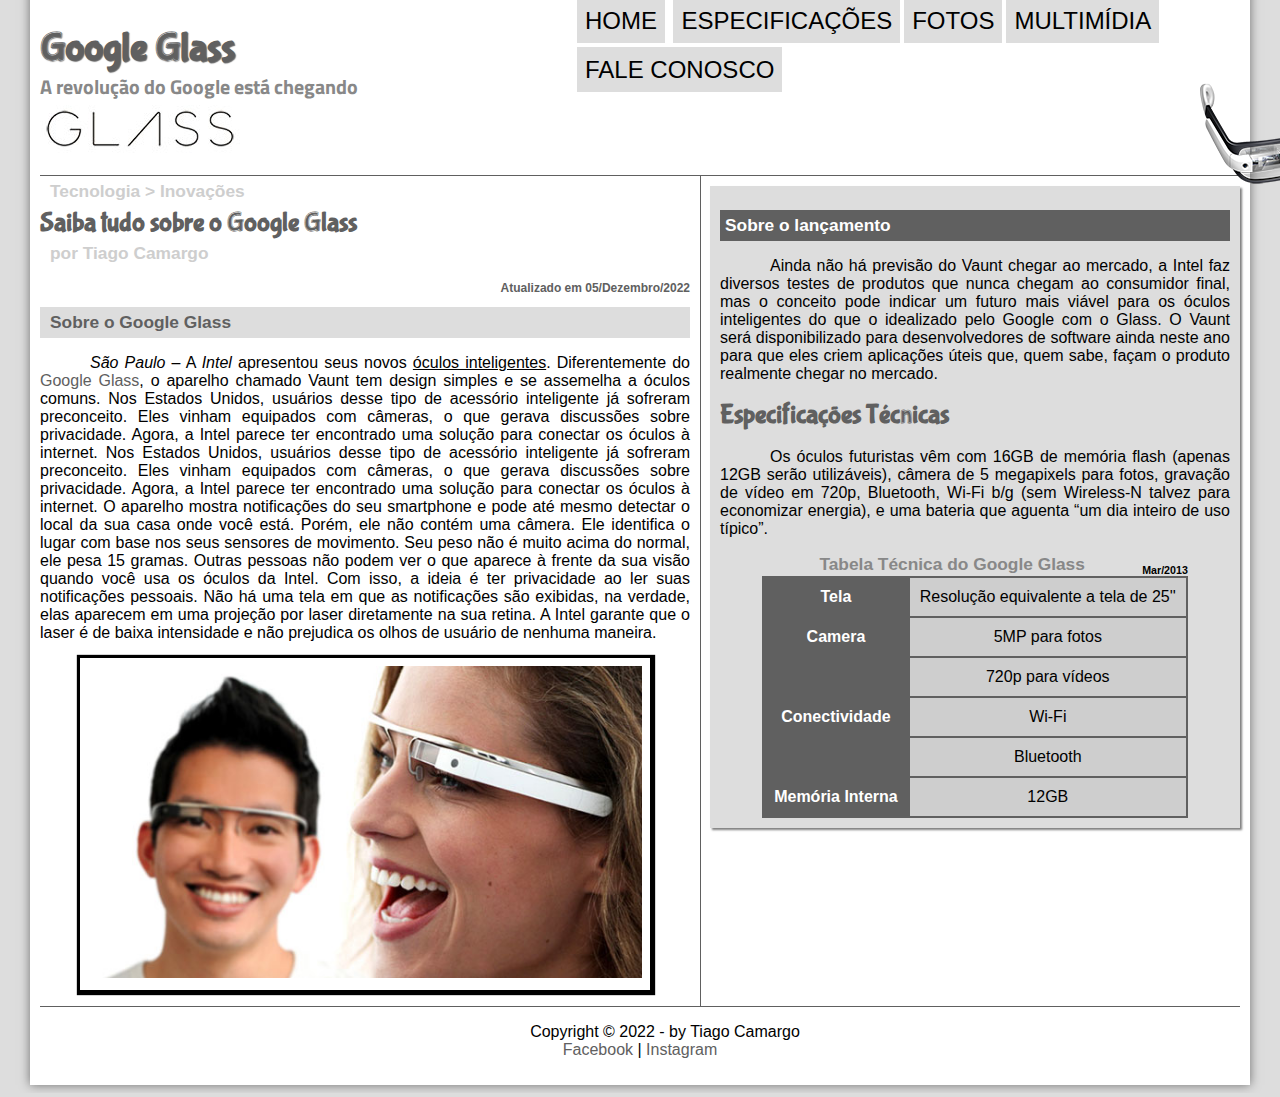
<file: index.html>
<!DOCTYPE html>
<html lang="pt-br">
<head>
    <meta charset="UTF-8">
    <meta http-equiv="X-UA-Compatible" content="IE=edge">
    <meta name="viewport" content="width=device-width, initial-scale=1.0">
    <link rel="stylesheet" href="./styles.css">
    <title>Tudo sobre o Google Glass</title>
   
</head>
<script language="javascript" src="./funcoes.js"></script>
<body>
        <div id="interface">
            <header id="cabecalho">
              <hgroup>
                 <h1>Google Glass</h1>
                 <h2>A revolução do Google está chegando</h2>  
              </hgroup>
            <img id="icone" src="./img/glass-oculos-preto-peq.png"/>
            
            <nav id="menu">
                <h1>Menu Principal</h1>
                <ul type="disc">
                    <li onmouseover="mudaFoto('./img/home.png')" onmouseout="mudaFoto('./img/glass-oculos-preto-peq.png')"><a class="link-ul">Home</a></li>
                    <li onmouseover="mudaFoto('./img/especificacoes.png')" onmouseout="mudaFoto('./img/glass-oculos-preto-peq.png')"><a href="http://127.0.0.1:5500/specs.html" class="link-ul">Especificações</a>
                    <li onmouseover="mudaFoto('./img/fotos.png')" onmouseout="mudaFoto('./img/glass-oculos-preto-peq.png')"><a href="http://127.0.0.1:5500/fotos.html" class="link-ul">Fotos</a>
                    <li onmouseover="mudaFoto('./img/multimidia.png')" onmouseout="mudaFoto('./img/glass-oculos-preto-peq.png')"><a href="http://127.0.0.1:5500/multimidia.html" class="link-ul">Multimídia</a>
                    <li onmouseover="mudaFoto('./img/fale-conosco.png')" onmouseout="mudaFoto('./img/glass-oculos-preto-peq.png')"><a href="http://127.0.0.1:5500/fale-conosco.html" class="link-ul">Fale conosco</a>
                </ul>
            </nav>
            
        
            </header>

        <section id="corpo">
        <article id="noticia-principal">
            <header id="cabecalho-artigo">
            <hgroup>
                <h2>Tecnologia >&nbsp;Inovações</h2>
                <h1>Saiba tudo sobre o Google Glass</h1>
                <h2>por Tiago Camargo</h2>
                <h3 class="direita">Atualizado em 05/Dezembro/2022</h3>
            </hgroup>
            </header>


            <h2 style="text-align: left;">Sobre o Google Glass </h2>
            <p><em>São Paulo</em> – A <i>Intel</i> apresentou seus novos <span style="text-decoration: underline;">óculos inteligentes</span>. Diferentemente do <a href="https://www.google.com/glass/start/" target="_blank">Google Glass</a>, o aparelho chamado Vaunt tem design simples e se assemelha a óculos comuns.&shy; Nos Estados Unidos, usuários desse tipo de acessório inteligente já sofreram preconceito.&shy; Eles vinham equipados com câmeras, o que gerava discussões sobre privacidade.&shy; Agora, a Intel parece ter encontrado uma solução para conectar os óculos à internet.&shy; Nos Estados Unidos, usuários desse tipo de acessório inteligente já sofreram preconceito.&shy; Eles vinham equipados com câmeras, o que gerava discussões sobre privacidade.&shy; Agora, a Intel parece ter encontrado uma solução para conectar os óculos à internet. O aparelho mostra notificações do seu smartphone e pode até mesmo detectar o local da sua casa onde você está.&shy; Porém, ele não contém uma câmera. Ele identifica o lugar com base nos seus sensores de movimento. Seu peso não é muito acima do normal, ele pesa 15 gramas.
                Outras pessoas não podem ver o que aparece à frente da sua visão quando você usa os óculos da Intel. Com isso, a ideia é ter privacidade ao ler suas notificações pessoais. Não há uma tela em que as notificações são exibidas, na verdade, elas aparecem em uma projeção por laser diretamente na sua retina. A Intel garante que o laser é de baixa intensidade e não prejudica os olhos de usuário de nenhuma maneira.</p>
            
            <figure class="foto-legenda">
                <img src="./img/glass-quadro-homem-mulher.jpg">
                <figcaption>
                    <h3>Google Glass</h3>
                    <p>Uma nova maneira de ver o mundo.</p>
                </figcaption>
            </figure>
        </article>   
        </section>
        <aside id="lateral">
            <h2>Sobre o lançamento</h2>   
            <p>Ainda não há previsão do Vaunt chegar ao mercado, a Intel faz diversos testes de produtos que nunca chegam ao consumidor final, mas o conceito pode indicar um futuro mais viável para os óculos inteligentes do que o idealizado pelo Google com o Glass. O Vaunt será disponibilizado para desenvolvedores de software ainda neste ano para que eles criem aplicações úteis que, quem sabe, façam o produto realmente chegar no mercado.</p>
            <h1>Especificações Técnicas</h1>
            <p>Os óculos futuristas vêm com 16GB de memória flash (apenas 12GB serão utilizáveis​), câmera de 5 megapixels para fotos, gravação de vídeo em 720p, Bluetooth, Wi-Fi b/g (sem Wireless-N talvez para economizar energia), e uma bateria que aguenta “um dia inteiro de uso típico”.</p>
            <table id="tabelaspec">
                <caption>Tabela Técnica do Google Glass <span>Mar/2013</span></caption>
                    
                    <tr><td class="ce">Tela</td><td class="cd">Resolução equivalente a tela de 25''</td></tr>
                    <tr><td rowspan="2" class="ce">Camera</td><td class="cd">5MP para fotos</td></tr>
                    <tr><td class="cd">720p para vídeos</td></tr>
                    <tr><td rowspan="2" class="ce">Conectividade</td><td class="cd">Wi-Fi</td></tr>
                    <tr><td class="cd">Bluetooth</td></tr>
                    <tr><td class="ce">Memória Interna</td><td class="cd">12GB</td></tr>
    
            </table>
        </aside>
        <footer id="rodape">
            <p>Copyright &copy; 2022 - by Tiago Camargo<br><a href="https://www.facebook.com/tiago.rochacamargo.82" target="_blank">Facebook</a> | 
            <a href="https://www.instagram.com/tiago.camargo82/" target="_blank">Instagram</a></p>
        </footer>
    </div>
    
</body>
</html>
</file>
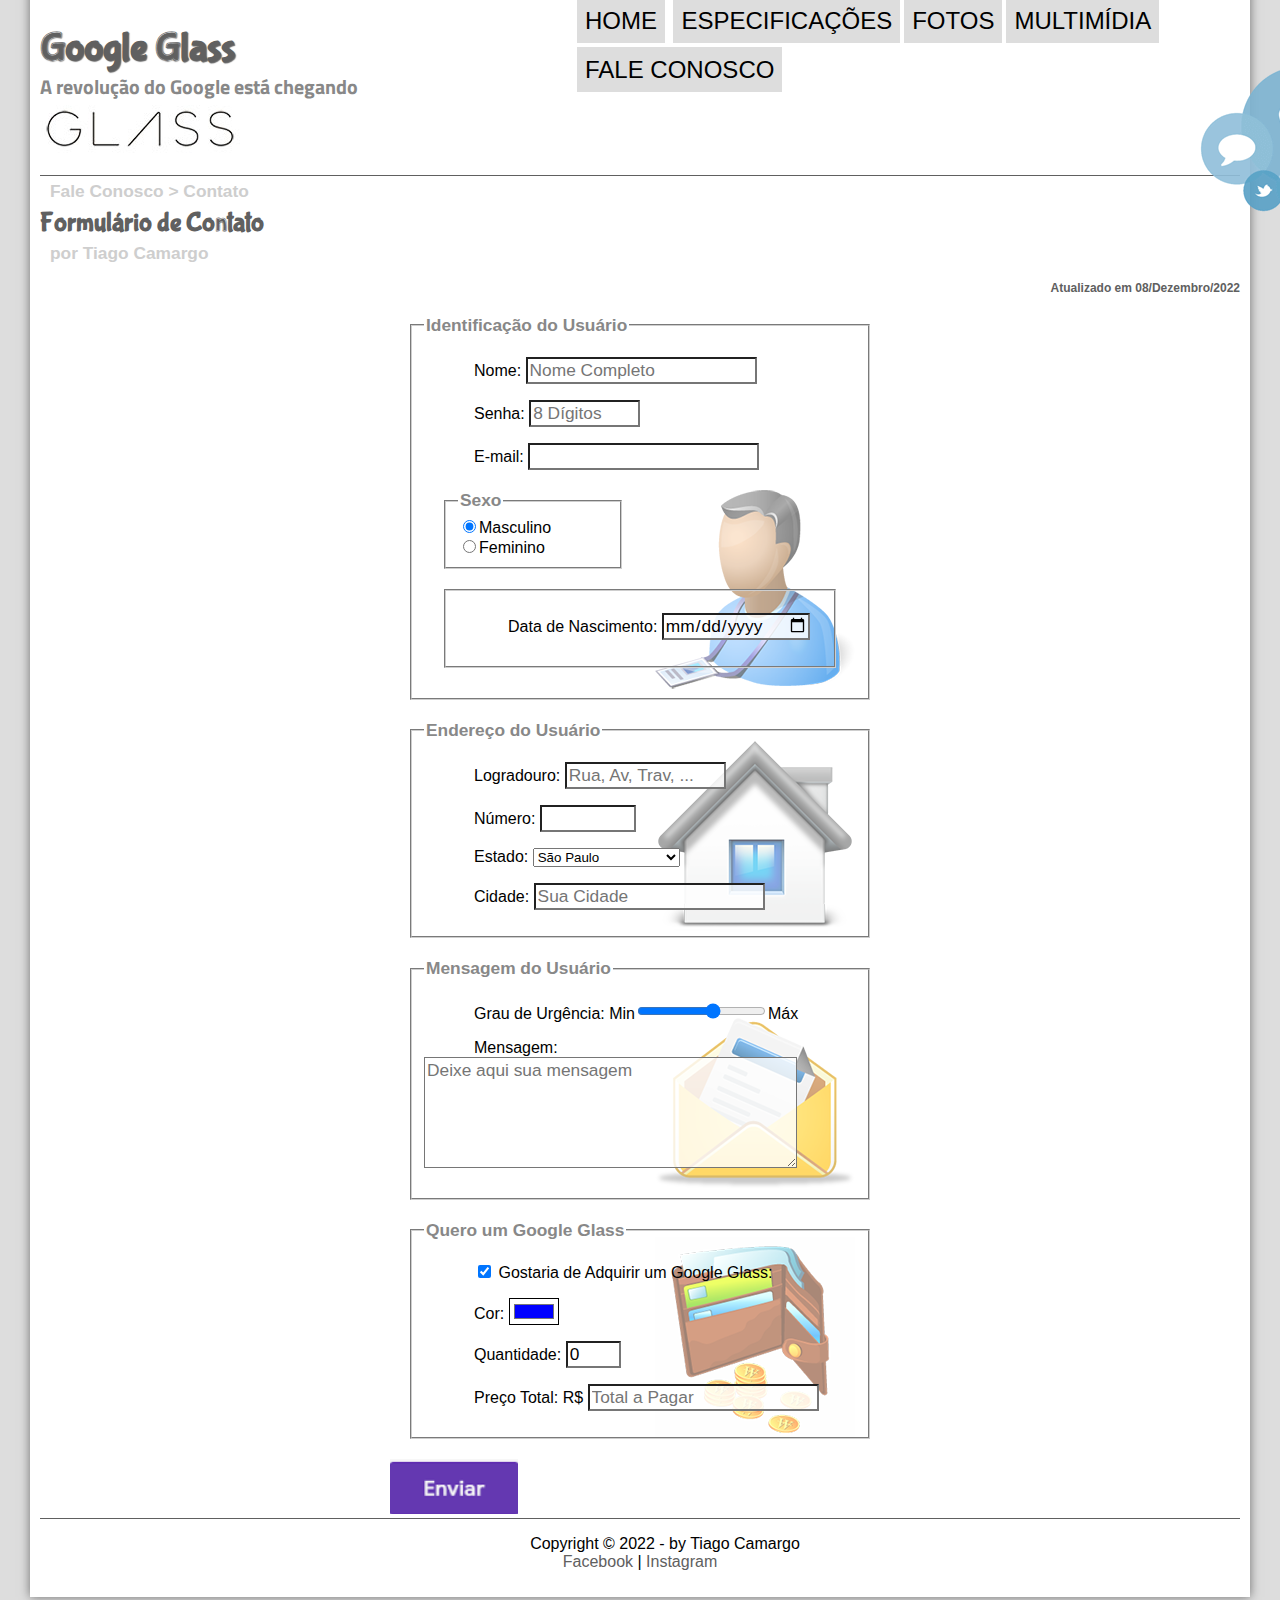
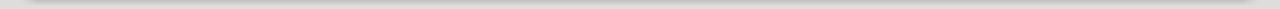
<file: fale-conosco.html>
<!DOCTYPE html>
<html lang="pt-br">
<head>
    <meta charset="UTF-8">
    <meta http-equiv="X-UA-Compatible" content="IE=edge">
    <meta name="viewport" content="width=device-width, initial-scale=1.0">
    <link rel="stylesheet" href="./styles.css">
    <link rel="stylesheet" href="./form.css">
    <title>Tudo sobre o Google Glass</title>
   
</head>
<script language="javascript" src="./funcoes.js"></script>
<script>
    function calc_total() {
        var qtd = parseInt(document.getElementById('cQtd').value);
        tot = qtd * 1500;
        document.getElementById('cTot').value = tot;
    }
</script>
<body>
        <div id="interface">
            <header id="cabecalho">
              <hgroup>
                 <h1>Google Glass</h1>
                 <h2>A revolução do Google está chegando</h2>  
              </hgroup>
            <img id="icone" src="./img/fale-conosco.png"/>
            
            <nav id="menu">
                <h1>Menu Principal</h1>
                <ul type="disc">
                    <li onmouseover="mudaFoto('./img/home.png')" onmouseout="mudaFoto('./img/fale-conosco.png')"><a href="http://127.0.0.1:5500/index.html" class="link-ul">Home</a></li>
                    <li onmouseover="mudaFoto('./img/especificacoes.png')" onmouseout="mudaFoto('./img/fale-conosco.png')"><a href="http://127.0.0.1:5500/specs.html" class="link-ul">Especificações</a>
                    <li onmouseover="mudaFoto('./img/fotos.png')" onmouseout="mudaFoto('./img/fale-conosco.png')"><a href="http://127.0.0.1:5500/fotos.html" class="link-ul">Fotos</a>
                    <li onmouseover="mudaFoto('./img/multimidia.png')" onmouseout="mudaFoto('./img/fale-conosco.png')"><a class="link-ul">Multimídia</a>
                    <li onmouseover="mudaFoto('./img/fale-conosco.png')" onmouseout="mudaFoto('./img/fale-conosco.png')"><a class="link-ul">Fale conosco</a>
                </ul>
            </nav>
            </header>
            <section id="corpofull">
                <article id="noticia-principal">
                    <header id="cabecalho-artigo">
                        <hgroup>
                            <h2>Fale Conosco > Contato</h2>
                            <h1>Formulário de Contato</h1>
                            <h2>por Tiago Camargo</h2>
                            <h3 class="direita">Atualizado em 08/Dezembro/2022</h3>
            
                        </hgroup>
                    </header>
                    <form  method="post" id="fContato" action="mailto: rctiago13@gmail.com" oninput="calc_total();">
                        <fieldset id="usuario"><legend>Identificação do Usuário</legend>
                            <p><label for="cNome">Nome:</label>
                            <input type="text" name="tNome" id="cNome" size="20" maxlength="30" placeholder="Nome Completo"></p> 
                            <p><label for="cSenha">Senha:</label>
                            <input type="password" name="tSenha" id="cSenha" size="8" maxlength="8" placeholder="8 Dígitos"></p> 
                            <p><label for="cMail">E-mail:</label>
                            <input type="email" name="tMail" id="cMail" size="20" maxlength="40"/></p>
                           
                            <fieldset id="sexo"><legend>Sexo</legend>
                               <input type="radio" name="tSexo" id="cMasc" checked/><label for="cMasc">Masculino</label><br>
                               <input type="radio" name="tSexo" id="cFem"/><label for="cFem">Feminino</label>
                            </fieldset>  
                            <fieldset>
                                <p><label for="cNasc">Data de Nascimento:</label>
                                <input type="date" name="tNasc" id="cNasc"></p>
                            </fieldset>
                            
                    
                       </fieldset>
            
                       <fieldset id="endereco"><legend>Endereço do Usuário</legend>
                           
                            <p><label for="cRua">Logradouro: </label>
                            <input type="text" name="tRua" id="cRua" size="13" maxlength="80" placeholder="Rua, Av, Trav, ..."></p> 
                            <p><label for="cNum">Número:</label>
                            <input type="number" name="tNum" id="cNum" min="0" max="99999"/>
                            
                            <p><label for="cEst">Estado:</label>
                            <select name="tEst" id="cEst">
                               <optgroup label="Região Sudeste">
                                    <option value="RJ">Rio de Janeiro</option>
                                    <option value="SP" selected>São Paulo</option>
                                    <option value="MG">Minas Gerais</option>
                               </optgroup>

                               <optgroup label="Região Sul">
                                    <option value="PR">Paraná</option>
                                    <option value="SC">Santa Catarina</option>
                                    <option value="RS">Rio Grande do Sul</option>
                               </optgroup>
                                
                            </select></p>
                            <p><label for="cCid">Cidade: </label><input type="text" name="tCid" id="CCid" maxlength="40" size="20" placeholder="Sua Cidade" list="cidades"></p>
                            <datalist id="cidades">
                                <option value="Rio de Janeiro"></option>
                                <option value="Nova Iguaçu"></option>
                                <option value="Niterói"></option>
                                <option value="Belford Roxo"></option>
                            </datalist>
                        </fieldset>

                       <fieldset id="mensagem"><legend>Mensagem do Usuário</legend> 
                            <p><label for="cUrg">Grau de Urgência:</label>
                            Min<input type="range" name="tUrg" id="cUrg" min="0" max="10" step="2">Máx</p>
                            <p><label for="cMsg">Mensagem: </label><textarea name="tMsg" id="cMsg" cols="35" rows="5" placeholder="Deixe aqui sua mensagem"></textarea></p>
                       </fieldset>

                       <fieldset id="pedido"><legend>Quero um Google Glass</legend>
                            <p><input type="checkbox" name="tPed" id="cPed" checked>
                            <label for="cPed">Gostaria de Adquirir um Google Glass:</label></p>
                            <p><label for="cCor">Cor:</label>
                            <input type="color" name="tCor" id="cCor" value="#0000FF"></p>
                            <p><label for="cQtd">Quantidade:</label>
                            <input type="number" name="tQtd" id="cQtd" min="0" max="5" value="0"></p>
                            <p><label for="cTot">Preço Total: R$</label>
                            <input type="text" name="tTot" id="cTot" placeholder="Total a Pagar" readonly></p>
                       </fieldset>

                       <input type="image" name="tEnviar" src="./img/botao-enviar.png"> 
                    
                    </form>
              </article>
         </section>

<footer id="rodape">
    <p>Copyright &copy; 2022 - by Tiago Camargo<br><a href="https://www.facebook.com/tiago.rochacamargo.82" target="_blank">Facebook</a>  |  
    <a href="https://www.instagram.com/tiago.camargo82/" target="_blank">Instagram</a></p>
</footer>
</div>

</body>
</html>
</file>
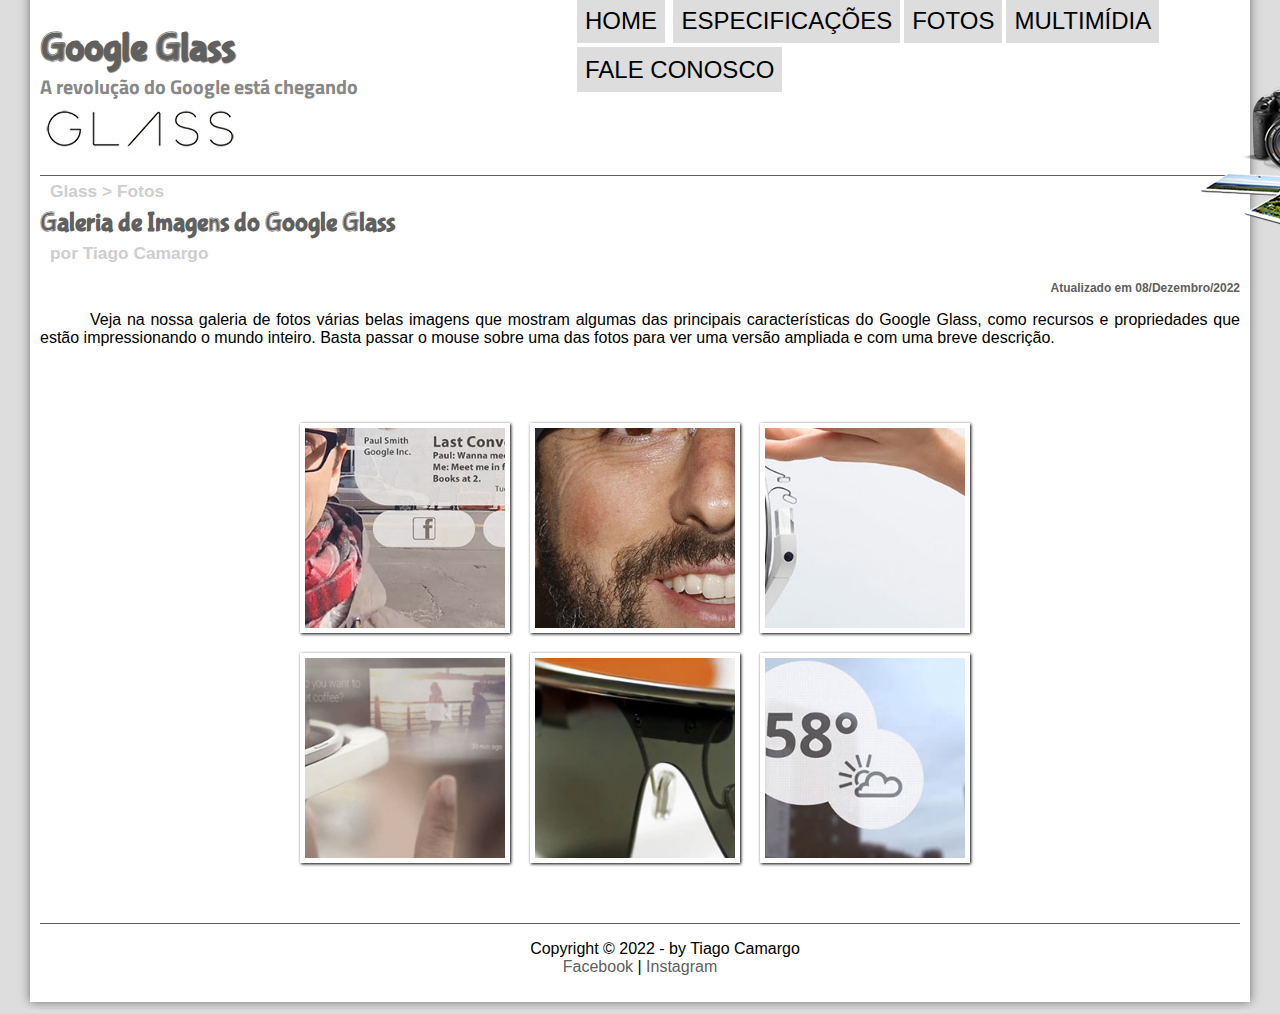
<file: fotos.html>
<!DOCTYPE html>
<html lang="pt-br">
<head>
    <meta charset="UTF-8">
    <meta http-equiv="X-UA-Compatible" content="IE=edge">
    <meta name="viewport" content="width=device-width, initial-scale=1.0">
    <link rel="stylesheet" href="./styles.css">
    <link rel="stylesheet" href="./fotos.css">
    <title>Tudo sobre o Google Glass</title>
   
</head>
<script language="javascript" src="./funcoes.js"></script>
<body>
        <div id="interface">
            <header id="cabecalho">
              <hgroup>
                 <h1>Google Glass</h1>
                 <h2>A revolução do Google está chegando</h2>  
              </hgroup>
            <img id="icone" src="./img/fotos.png"/>
            
            <nav id="menu">
                <h1>Menu Principal</h1>
                <ul type="disc">
                    <li onmouseover="mudaFoto('./img/home.png')" onmouseout="mudaFoto('./img/fotos.png')"><a href="http://127.0.0.1:5500/index.html" class="link-ul">Home</a></li>
                    <li onmouseover="mudaFoto('./img/especificacoes.png')" onmouseout="mudaFoto('./img/fotos.png')"><a href="http://127.0.0.1:5500/specs.html" class="link-ul">Especificações</a>
                    <li onmouseover="mudaFoto('./img/fotos.png')" onmouseout="mudaFoto('./img/fotos.png')"><a class="link-ul">Fotos</a>
                    <li onmouseover="mudaFoto('./img/multimidia.png')" onmouseout="mudaFoto('./img/fotos.png')"><a href="http://127.0.0.1:5500/multimidia.html" class="link-ul">Multimídia</a>
                    <li onmouseover="mudaFoto('./img/fale-conosco.png')" onmouseout="mudaFoto('./img/fotos.png')"><a href="http://127.0.0.1:5500/fale-conosco.html" class="link-ul">Fale conosco</a>
                </ul>
            </nav>
            </header>
<section id="corpofull">
    <article id="noticia-principal">
        <header id="cabecalho-artigo">
            <hgroup>
                <h2>Glass > Fotos</h2>
                <h1>Galeria de Imagens do Google Glass</h1>
                <h2>por Tiago Camargo</h2>
                <h3 class="direita">Atualizado em 08/Dezembro/2022</h3>

            </hgroup>
        </header>
        <p>Veja na nossa galeria de fotos várias belas imagens que mostram algumas das principais características do Google Glass, como recursos e propriedades que estão impressionando o mundo inteiro. Basta passar o mouse sobre uma das fotos para ver uma versão ampliada e com uma breve descrição.
            </p>

        <ul id="album-fotos">
            <li id="foto01"><span>Agenda e lembretes</span></li>
            <li id="foto02"><span>Sergey Brin usando o Glass</span></li>
            <li id="foto03"><span> Leve e compacto</span></li>
            <li id="foto04"><span>Sensação de uma tela de 50"</span></li>
            <li id="foto05"><span>Vários tipos de lente</span></li>
            <li id="foto06"><span>Informações importantes</span></li>
        </ul>
        
    </article>
</section>

<footer id="rodape">
    <p>Copyright &copy; 2022 - by Tiago Camargo<br><a href="https://www.facebook.com/tiago.rochacamargo.82" target="_blank">Facebook</a>  |  
    <a href="https://www.instagram.com/tiago.camargo82/" target="_blank">Instagram</a></p>
</footer>
</div>

</body>
</html>
</file>
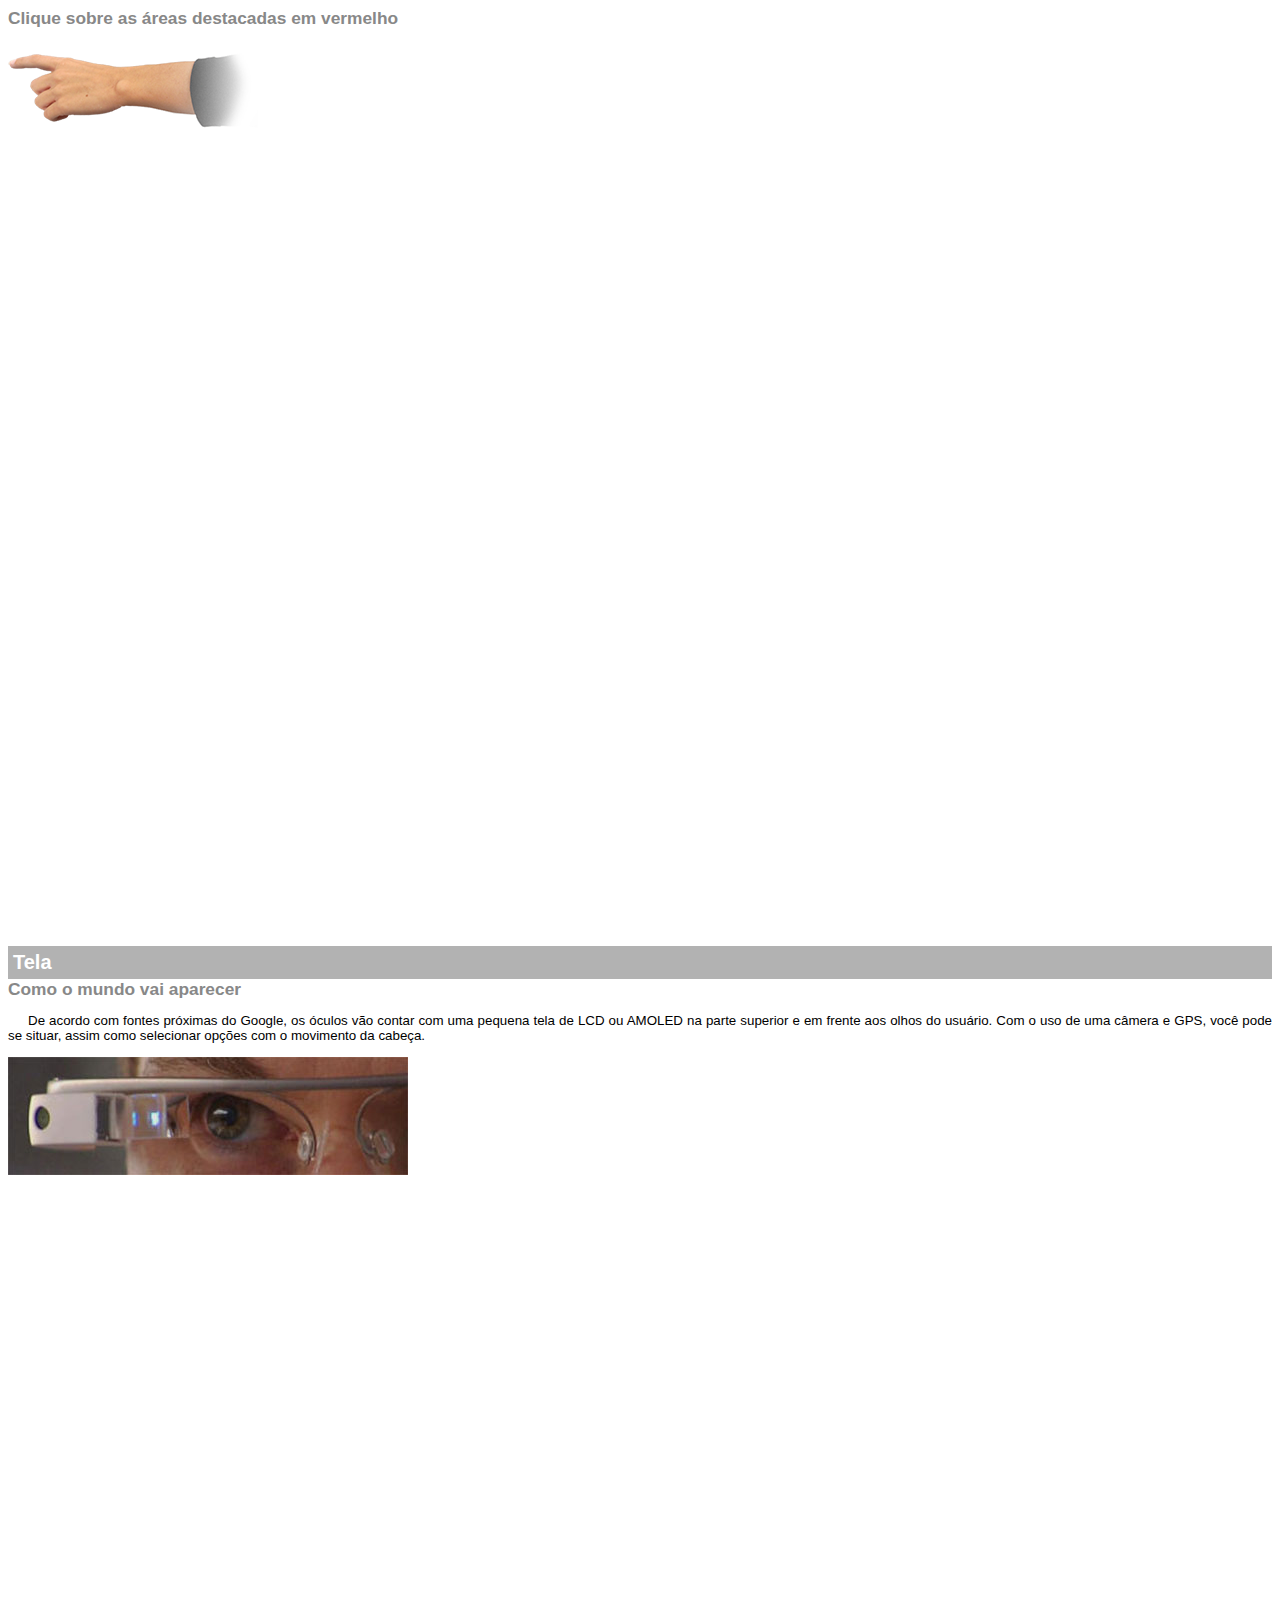
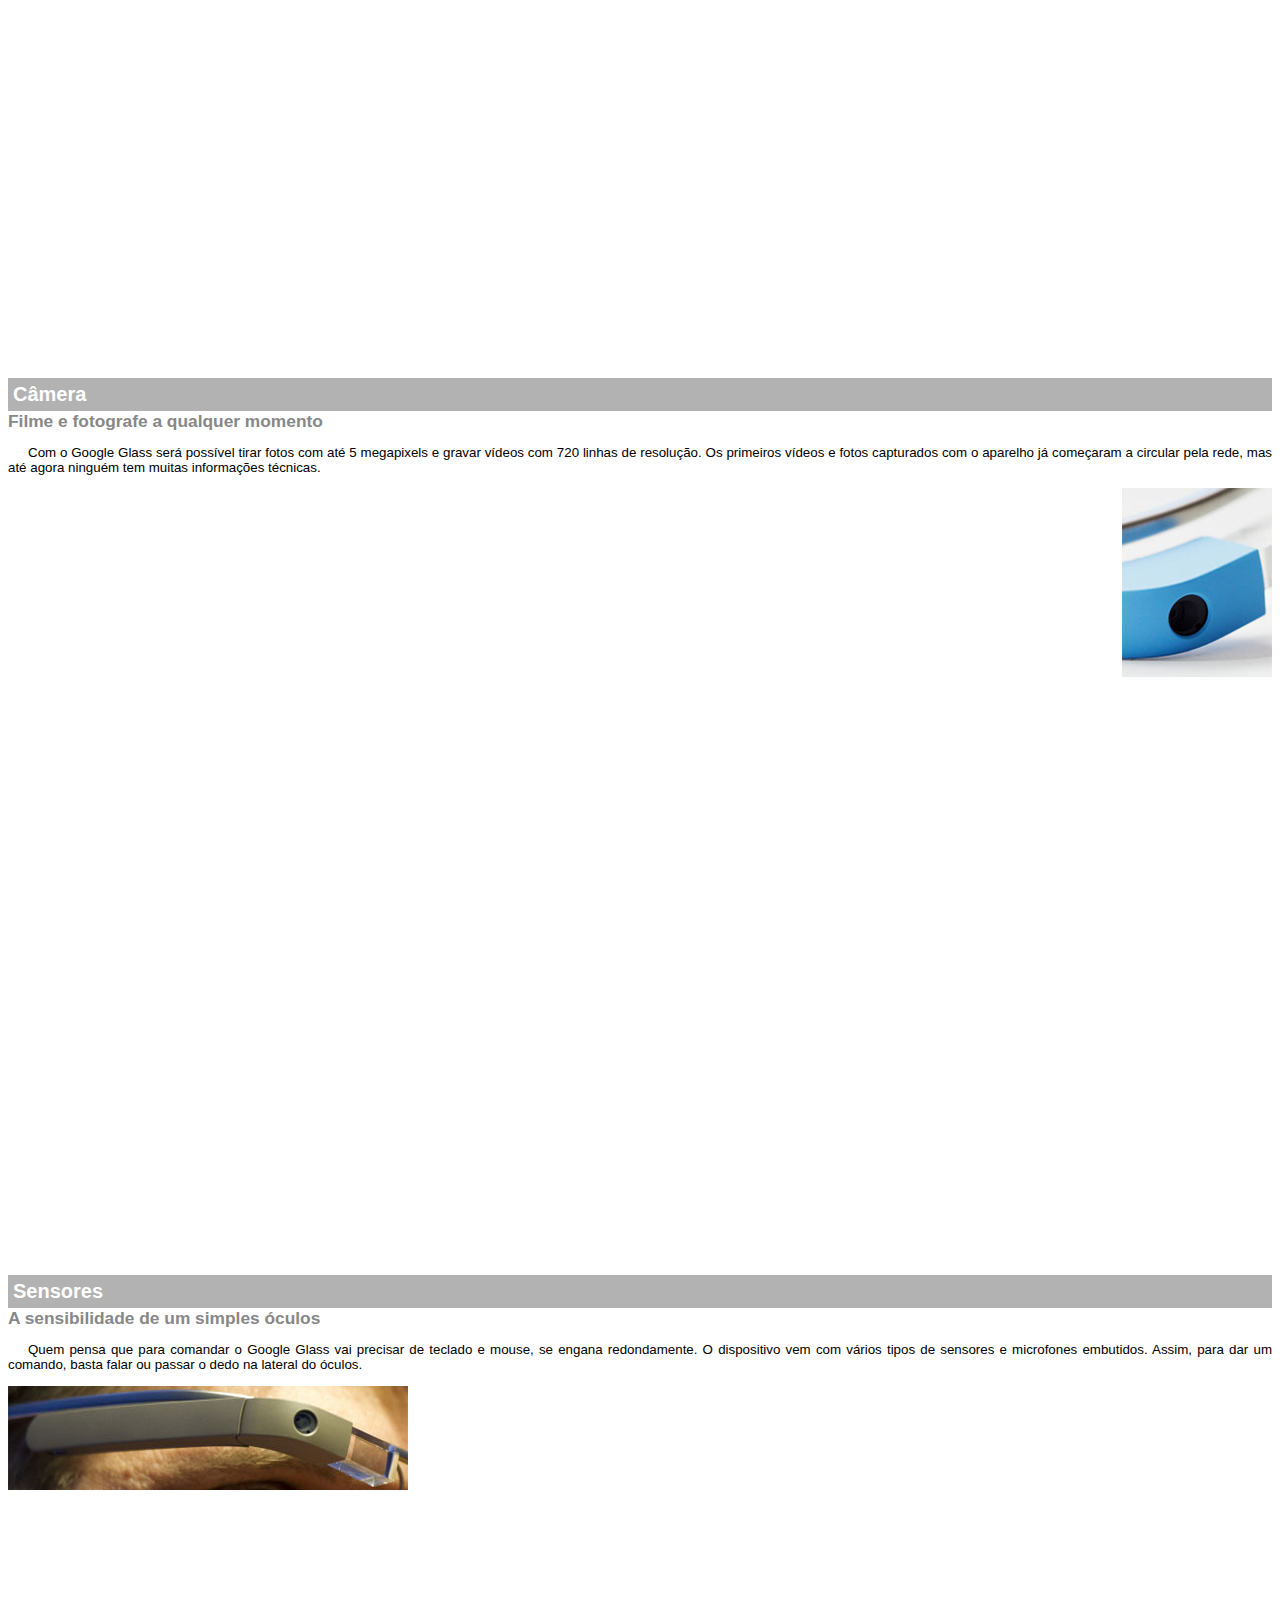
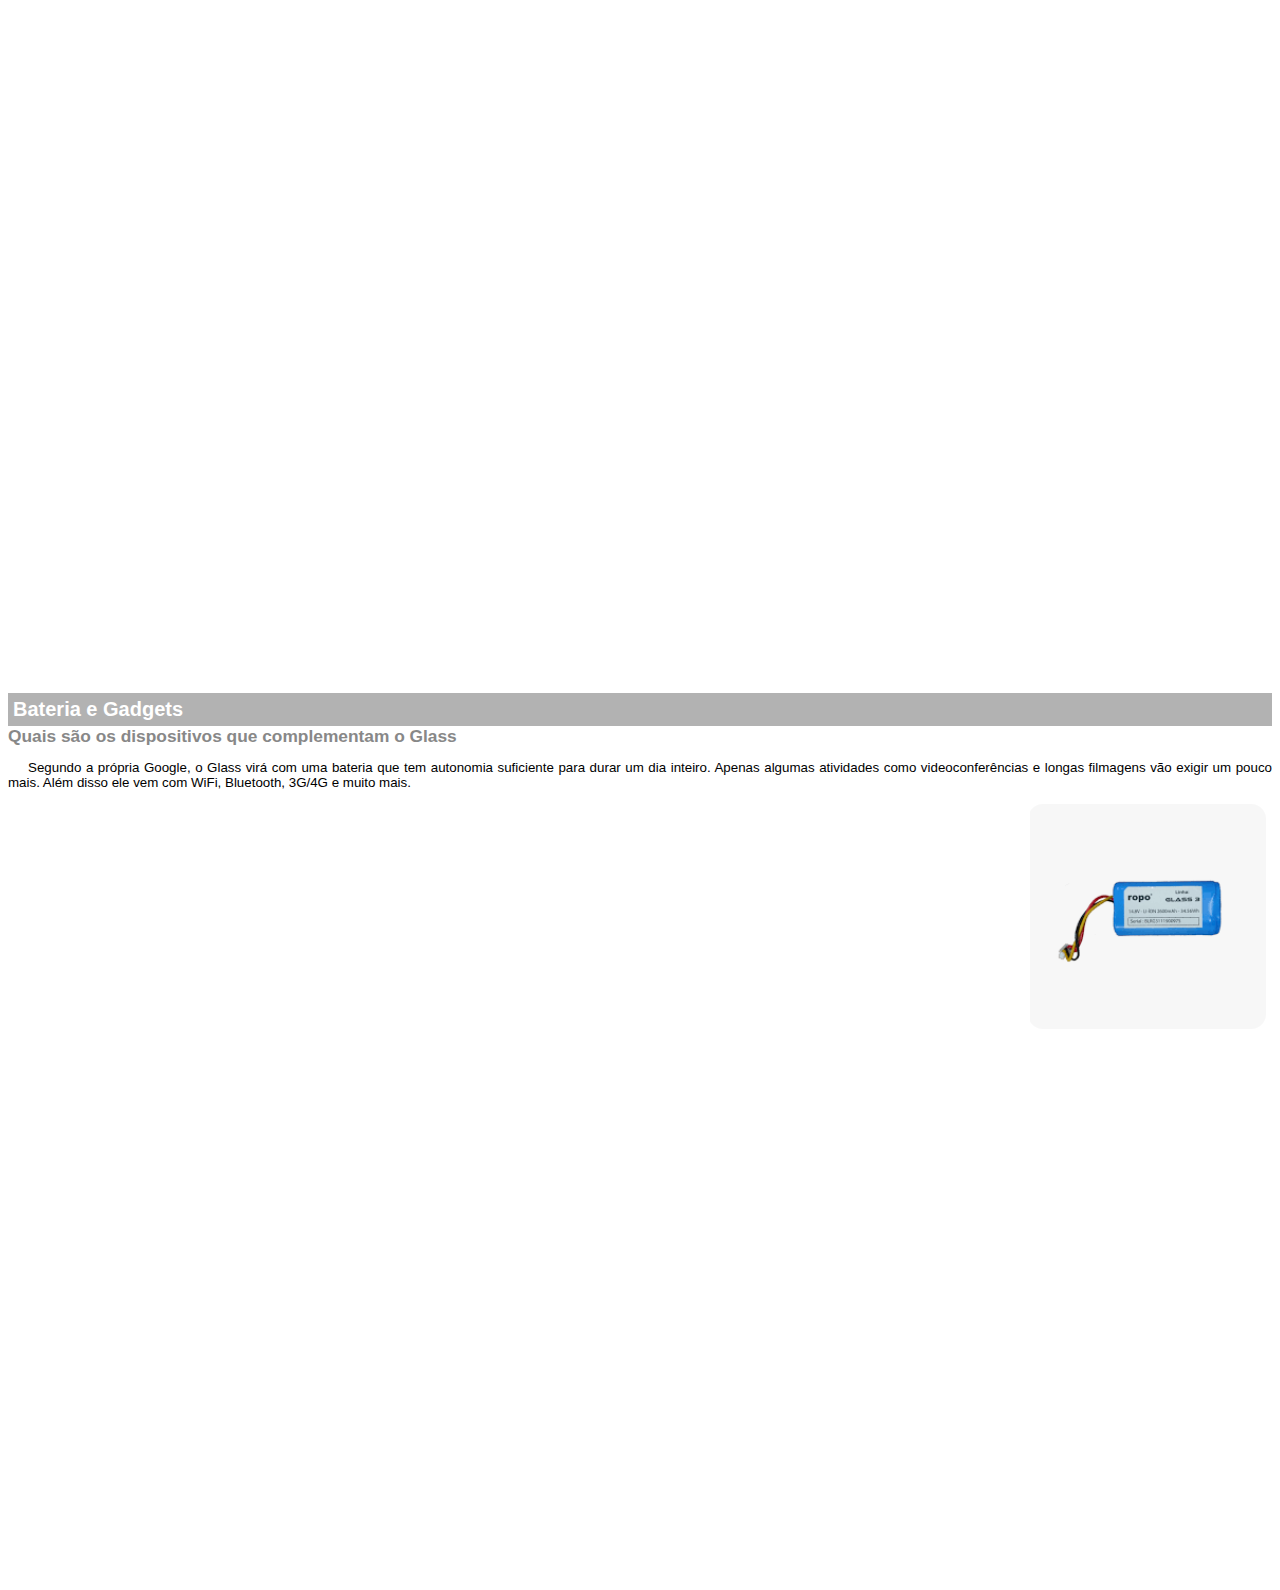
<file: google-glass.html>
<!DOCTYPE html>
<html lang="pt-br">
<head>
    <meta charset="UTF-8">
    <meta http-equiv="X-UA-Compatible" content="IE=edge">
    <meta name="viewport" content="width=device-width, initial-scale=1.0">
    <title>Informações sobre o Google Glass</title>
    <style>
        body {
            font-family: Arial;
            font-size: 10pt;
            
        }
        body::-webkit-scrollbar {
            display: none;

        }

        p {
            text-align: justify;
            text-indent: 20px;
        }
        article h1 {
            font-size: 15pt;
            color: #ffffff;
            background-color: rgba(0,0,0,.3);
            padding: 5px;
            margin: 0px;
        }
        article h2 {
            font-size: 13pt;
            color: #888888;
            margin: 0px;
        }
        article {
            margin-bottom: 800px;
        }

        img.img-dir {
            display: block;
            float: right;
            margin-left: 5px;
        }
    </style>
</head>
<body>
   <article id="topo">
    <header>
       <h2>Clique sobre as áreas destacadas em 
       vermelho</h2> 
    </header>
    <img src="./img/mao.png" alt="Mão apontando para a esquerda">

   </article> 


   <article id="tela">
    <header>
        <h1>Tela</h1>
        <h2>Como o mundo vai aparecer</h2>
    </header>
    <p>De acordo com fontes próximas do Google, os óculos 
    vão contar com uma pequena tela de LCD ou AMOLED na 
    parte superior e em frente aos olhos do usuário. Com o 
    uso de uma câmera e GPS, você pode se situar, assim como 
    selecionar opções com o movimento da cabeça.</p> 
    <img src="./img/det-tela.jpg" alt="Tela do Google Glass">
   </article>
  
   <article id="camera">
   <header>
        <h1>Câmera</h1>
        <h2> Filme e fotografe a qualquer momento</h2>
   </header>
   <p>Com o Google Glass será possível tirar fotos com até 5 
    megapixels e gravar vídeos com 720 linhas de resolução. 
    Os primeiros vídeos e fotos capturados com o aparelho já 
    começaram a circular pela rede, mas até agora ninguém tem 
    muitas informações técnicas.</p> 
    <img src="./img/det-camera.jpg" class="img-dir" alt="Câmera do Google Glass">
   </article>


  <article id="sensores">
    <header>
        <h1>Sensores</h1>
        <h2> A sensibilidade de um simples óculos</h2>
    </header>
    <p>Quem pensa que para comandar o Google Glass vai precisar 
    de teclado e mouse, se engana redondamente. O dispositivo 
    vem com vários tipos de sensores e microfones embutidos. 
    Assim, para dar um comando, basta falar ou passar o dedo 
    na lateral do óculos.</p>
    <img src="./img/det-touch.jpg" alt="Sensores do Gloogle Glass">
   </article>


   <article id="gadgets">
    <header>
        <h1> Bateria e Gadgets</h1>
        <h2> Quais são os dispositivos que complementam o Glass</h2>
    </header>
    <p>Segundo a própria Google, o Glass virá com uma bateria que 
    tem autonomia suficiente para durar um dia inteiro. Apenas algumas 
    atividades como videoconferências e longas filmagens vão exigir um 
    pouco mais. Além disso ele vem com WiFi, Bluetooth, 3G/4G e muito mais.</p>
    <img src="./img/bateria.png" class="img-dir" alt="Bateria e Gadget do Google Glass">
   </article>
</body>
</html>
</file>
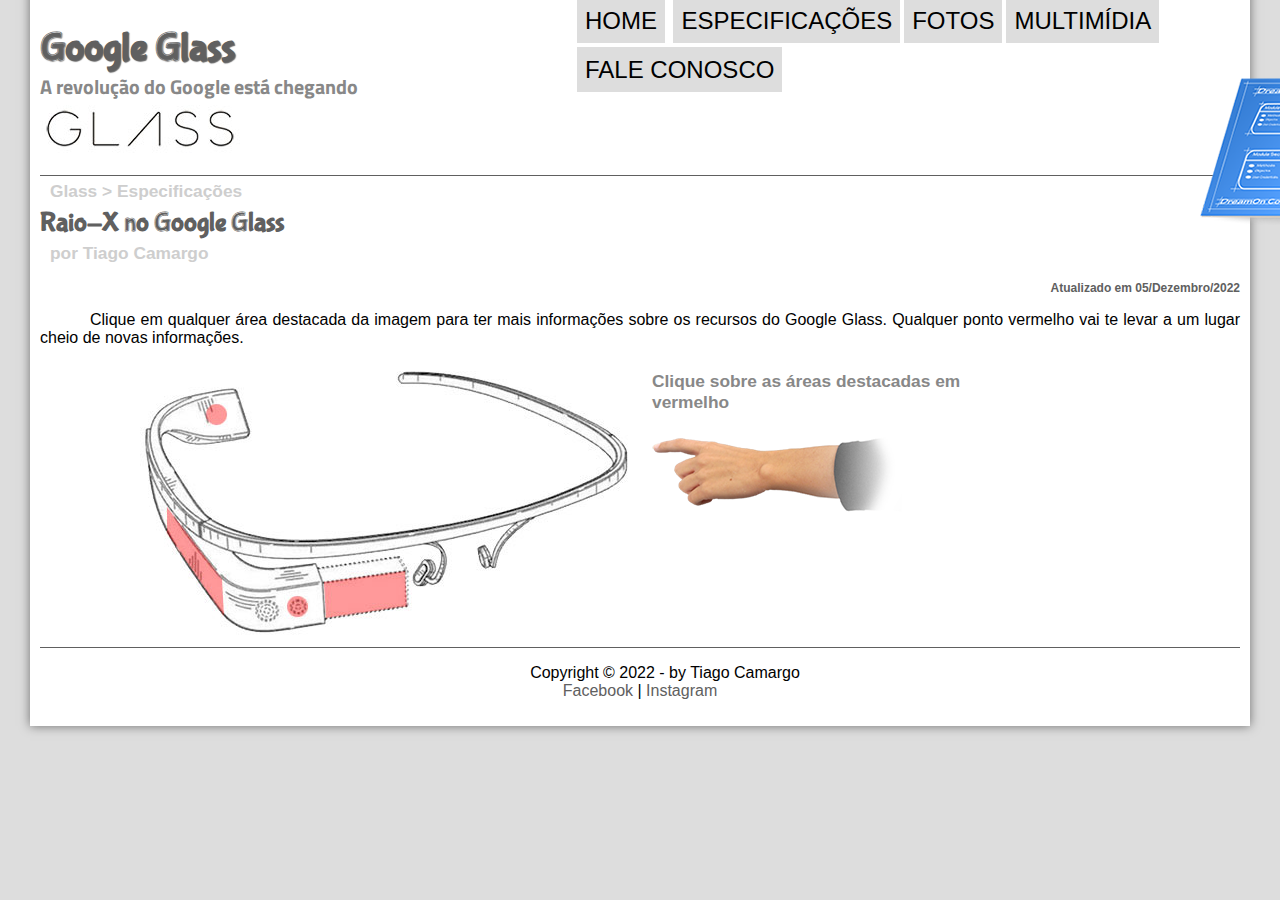
<file: specs.html>
<!DOCTYPE html>
<html lang="pt-br">
<head>
    <meta charset="UTF-8">
    <meta http-equiv="X-UA-Compatible" content="IE=edge">
    <meta name="viewport" content="width=device-width, initial-scale=1.0">
    <link rel="stylesheet" href="./styles.css">
    <link rel="stylesheet" href="./specs.css">
    <title>Tudo sobre o Google Glass</title>
   
</head>
<script language="javascript" src="./funcoes.js"></script>
<body>
        <div id="interface">
            <header id="cabecalho">
              <hgroup>
                 <h1>Google Glass</h1>
                 <h2>A revolução do Google está chegando</h2>  
              </hgroup>
            <img id="icone" src="./img/especificacoes.png"/>
            
            <nav id="menu">
                <h1>Menu Principal</h1>
                <ul type="disc">
                    <li onmouseover="mudaFoto('./img/home.png')" onmouseout="mudaFoto('./img/especificacoes.png')"><a href="http://127.0.0.1:5500/index.html" class="link-ul">Home</a></li>
                    <li onmouseover="mudaFoto('./img/especificacoes.png')" onmouseout="mudaFoto('./img/especificacoes.png')"><a class="link-ul">Especificações</a>
                    <li onmouseover="mudaFoto('./img/fotos.png')" onmouseout="mudaFoto('./img/especificacoes.png')"><a href="http://127.0.0.1:5500/fotos.html" class="link-ul">Fotos</a>
                    <li onmouseover="mudaFoto('./img/multimidia.png')" onmouseout="mudaFoto('./img/especificacoes.png')"><a href="http://127.0.0.1:5500/multimidia.html" class="link-ul">Multimídia</a>
                    <li onmouseover="mudaFoto('./img/fale-conosco.png')" onmouseout="mudaFoto('./img/especificacoes.png')"><a href="http://127.0.0.1:5500/fale-conosco.html" class="link-ul">Fale conosco</a>
                </ul>
            </nav>
            </header>
<section id="corpo-full">
    <article id="noticia-principal">
        <header id="cabecalho-artigo">
        <hgroup>
            <h2>Glass > Especificações</h2>
            <h1>Raio-X no Google Glass</h1>
            <h2>por Tiago Camargo</h2>
            <h3 class="direita">Atualizado em 05/Dezembro/2022</h3>
        </hgroup>
        </header>
    
        <p>Clique em qualquer área destacada da imagem para ter mais informações sobre os recursos do Google Glass. Qualquer ponto vermelho vai te levar a um lugar cheio de novas informações.</p>
    
        <section id="conteudo">
            <img src="./img/glass-esquema-marcado.jpg" usemap="#meumapa"> 
            <map name="meumapa">
                <area shape="rect" coords="179,202,270,260" href="google-glass.html#tela" target="janela">
                <area shape="circle" coords="158,243,12" href="google-glass.html#camera" target="janela">
                <area shape="circle" coords="73,52,12" href="google-glass.html#gadgets" target="janela">
                <area shape="poly" coords="28,143,83,216,84,249,27,169" href="google-glass.html#sensores" target="janela">
            </map>
            <iframe src="google-glass.html" name="janela" id="frame-spec"></iframe>

        </section>
    
    </article>


</section>


<footer id="rodape">
    <p>Copyright &copy; 2022 - by Tiago Camargo<br><a href="https://www.facebook.com/tiago.rochacamargo.82" target="_blank">Facebook</a>  |  
    <a href="https://www.instagram.com/tiago.camargo82/" target="_blank">Instagram</a></p>
</footer>
</div>

</body>
</html>
</file>
<file: styles.css>
@charset "UTF-8";
@import url('https://fonts.googleapis.com/css2?family=Oswald&family=Titillium+Web&display=swap');
@font-face {
    font-family: 'FonteLogo';
    src: url("./fonts/bubblegum-sans-regular.otf");
}

body {
    font-family: Arial, sans-serif;
    background-color: #dddddd;
    color: rgba(0, 0, 0, 1);
}

div#interface {
    width: 1200px;
    background-color: #ffffff;
    margin: -20px auto 0px auto;
    box-shadow: 0px 0px 10px rgba(0,0,0,.5);
    padding: 10px 10px 10px 10px;
}

p {
    text-align: justify;
    text-indent: 50px;
}

a {
    color: #606060;
    text-decoration: none;
}

a:hover {
    text-decoration: underline;
}


/* Formatação cabeçalho */

header#cabecalho img#icone {
    position: absolute;
    left: 1200px;
    top: 65px;
    
}

header#cabecalho {
    border-bottom: 1px #606060 solid;
    height: 150px;
    background: url("./img/glass-logo-peq.jpg") no-repeat 0px 80px;
}

header#cabecalho h1 {
    font-family: 'FonteLogo', sans-serif;
    font-size: 30pt;
    color: #606060;
    text-shadow: 1px 1px 1px rgba(0,0,0,.6);
    padding: 0px;
    margin-bottom: 0px;
}


header#cabecalho h2 {
    font-size: 15pt;
    color: #888888;
    margin-top: 0px;
    font-family: 'Titillium Web', sans-serif;
    padding: 0px;
}


/* Formatação de imagens com legendas */


figure.foto-legenda {
    position: relative;
    border: 8px solid white;
    box-shadow: 1px 1px 1px 4px black;
}

figure.foto-legenda img {
    width: 100%;
    height: 100%;

}

figure.foto-legenda figcaption {
    opacity: 0;
    position: absolute;
    top: 0px;
    background-color: rgba(0,0,0,.3);
    color: #ffffff;
    width: 100%;
    height: 100%;
    padding: 10px;
    box-sizing: border-box;
    transition: opacity 1s;
}

figure.foto-legenda:hover figcaption {
    opacity: 1;
}

/* Formatação do Menu */



.link-ul {
    font-weight: 300;
    font-size: 24px;
    line-height: 29px;
    cursor: pointer;
}

nav#menu {
    display: block;
}


nav#menu ul {
    list-style: none;
    text-transform: uppercase;
    position: absolute;
    top: -20px;
    left: 535px;
}

nav#menu li {
    display: inline-block;
    background-color: #dddddd;
    margin: 2px;
    padding: 8px;
    -webkit-transition: background-color 1s;
    -o-transition: background-color 1s;
    transition: background-color 1s;
}

nav#menu li:hover {
    background-color: #606060;
}

nav#menu h1 {
    display: none;
} 

nav#menu a {
    color: #000000;
}

nav#menu:hover a {
    color: #ffffff;
    text-decoration: underline;

}

section#corpo {
    display: block;
    width: 650px;
    float: left;
    border-right: 1px solid #606060;
    padding-right: 10px;
}

article#noticia-principal h2 {
    font-size: 13pt;
    color:#606060;
    background-color: #dddddd;
    padding: 5px 0px 5px 10px;
    margin: 10px 0px 10px 0px;
}

header#cabecalho-artigo h1 {
    font-family: 'FonteLogo', sans-serif;
    font-size: 20pt;
    color: #606060;
    margin-bottom: 0px;
    margin-top: 0px;
}

.direita {
    text-align: right;
}

header#cabecalho-artigo h2 {
    font-size: 13pt;
    color: #cecece;
    background-color: #ffffff;
    margin: 0px;
}

header#cabecalho-artigo h3 {
    font-size: 12px;
    color: #606060;
    
}

table#tabelaspec {
    border: 1px solid #606060;
    border-spacing: 0px;
    margin-left: auto;
    margin-right: auto;
}

table#tabelaspec td {
    border: 1px solid #606060;
    padding: 10px;
    text-align: center;
    vertical-align: middle;
}

table#tabelaspec td.ce {
    color:#ffffff;
    background-color: #606060;
    vertical-align: top;
    font-weight: bold;
}


table#tabelaspec td.cd {
    background-color: #cecece;
}

table#tabelaspec caption {
    color: #888888;
    font-size: 13pt;
    font-weight: bolder;
}

table#tabelaspec caption span {
    display: block;
    float: right;
    color: #000000;
    font-size: 8pt;
    margin-top: 10px;
}


aside#lateral {
    display: block;
    width: 510px;
    float: right;
    background-color: #dddddd;
    padding: 10px;
    margin-top: 10px;
    box-shadow: 2px 2px 2px rgba(0,0,0,.5);
}

aside#lateral h1 {
    font-family: 'FonteLogo', sans-serif; 
    font-size: 20pt;
    color: #606060;
    margin-top: 0px;

}

aside#lateral h2 {
    background-color: #606060;
    font-size: 13pt;
    color: #ffffff;
    padding: 5px;
}


footer#rodape {
    clear: both;
    border-top: 1px solid #606060;
}

footer#rodape p {
    text-align: center;
}
</file>
<file: form.css>
@charset "UTF-8";

form {
    width: 500px;
    margin: auto;
}

input, textarea {
    font-family: sans-serif;
    font-weight: normal;
    font-size: 13pt;
    background-color: rgba(255,255,255,.8) ;
}

input:hover, textarea:hover {
    background-color: #dddddd;
}

legend {
    color: #888888;
    font-weight: bold;
    font-size: 13pt;
    font-family: sans-serif;
}

fieldset {
    border-color: #cecece;
    margin: 20px;

}

fieldset#sexo {
    width: 150px;
}

fieldset#usuario {
    background: url("./img/icone-contato.png") no-repeat 95% 95%;
}

fieldset#endereco {
    background: url("./img/icone-endereco.png") no-repeat 95% 95%;
}

fieldset#mensagem {
    background: url("./img/icone-mensagem.png") no-repeat 95% 95%;
}

fieldset#pedido {
    background: url("./img/icone-pagamento.png") no-repeat 95% 95%;
}
</file>
<file: fotos.css>
@charset "UTF-8";

ul#album-fotos {
    width: 700px;
    margin: 0 auto;
    padding: 50px;
    overflow: hidden;
    list-style: none;
}

ul#album-fotos li {
    float: left;
    width: 200px;
    height: 200px;
    margin: 10px;
    border: 5px solid #ffffff;
    background-color: #ffffff;
    box-shadow: 1px 1px 3px rgba(0,0,0.4);
    -webkit-transition: all .4s ease-in;
}

ul#album-fotos li span {
    opacity: 0;
    color: #ffffff;
    text-shadow: 1px 1px 1px #000000;
    background-color: rgba(0,0,0,.3);
    font-size: 9pt;
    line-height: 370px;
    padding: 5px;
}

ul#album-fotos li:hover {
    -webkit-transform: scale(1.5);
    
}


ul#album-fotos li:hover span {
    opacity: 1;
}


ul#album-fotos li#foto01 {
    background: url('./img/galeria-01.jpg') no-repeat;
    background-position: 50% 50%;
    background-size: 400px 400px;
    background-color: #ffffff;
}

ul#album-fotos li#foto01:hover {
    background-position: 0px 0px;
    background-size: 200px 200px;
}

ul#album-fotos li#foto02 {
    background: url('./img/galeria-02.jpg') no-repeat;
    background-position: 50% 50%;
    background-size: 400px 400px;
    background-color: #ffffff;
}


ul#album-fotos li#foto02:hover {
    background-position: 0px 0px;
    background-size: 200px 200px;
}

ul#album-fotos li#foto03 {
    background: url('./img/galeria-03.jpg') no-repeat;
    background-position: 50% 50%;
    background-size: 400px 400px;
    background-color: #ffffff;

}

ul#album-fotos li#foto03:hover {
    background-position: 0px 0px;
    background-size: 200px 200px;
}

ul#album-fotos li#foto04 {
    background: url('./img/galeria-04.jpg') no-repeat;
    background-position: 50% 50%;
    background-size: 400px 400px;
    background-color: #ffffff;
}

ul#album-fotos li#foto04:hover {
    background-position: 0px 0px;
    background-size: 200px 200px;
}

ul#album-fotos li#foto05 {
    background: url('./img/galeria-05.jpg') no-repeat;
    background-position: 50% 50%;
    background-size: 400px 400px;
    background-color: #ffffff;
}

ul#album-fotos li#foto05:hover {
    background-position: 0px 0px;
    background-size: 200px 200px;
}

ul#album-fotos li#foto06 {
    background: url('./img/galeria-06.jpg') no-repeat;
    background-position: 50% 50%;
    background-size: 400px 400px;
    background-color: #ffffff;
}

ul#album-fotos li#foto06:hover {
    background-position: 0px 0px;
    background-size: 200px 200px;
}
</file>
<file: specs.css>
@charset "UTF-8";

section#conteudo {
    width: 1000px;
    margin: auto;
}

iframe#frame-spec {
    width: 400px;
    height: 280px;
    border: none;
    overflow: hidden;
}
</file>
